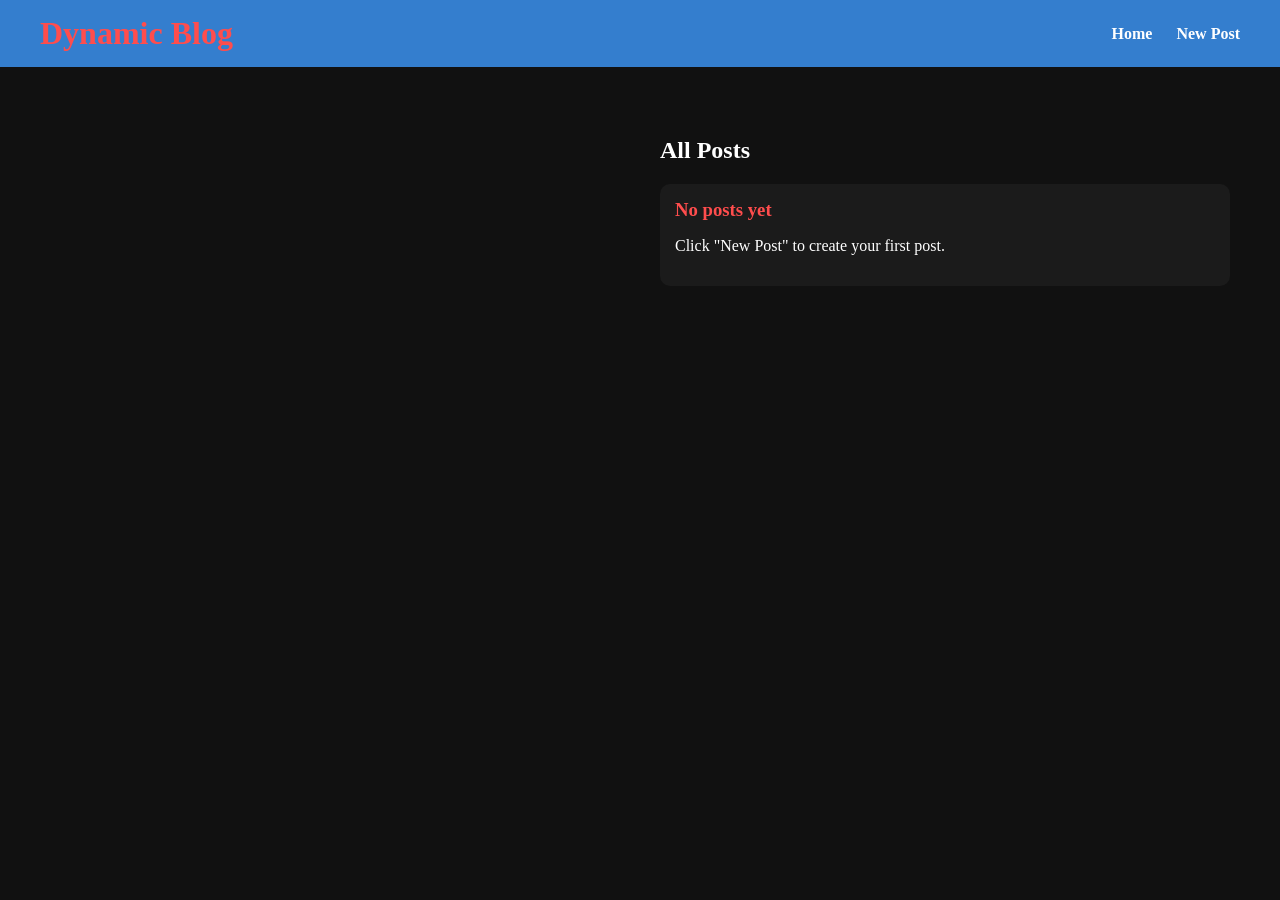
<file: index.html>
<!DOCTYPE html>
<html lang="en">
    <head>
        <meta charset="UTF-8" />
        <meta name="viewport" content="width=device-width", initial-scale="1.0" />
        <title> Dynamic Blog Page - Home</title>
        <link rel="stylesheet" href="styles.css" />

    </head>
    <body>
        <header>
            <h1> Dynamic Blog</h1>
            <nav> 
                <a href="index.html">Home</a>
                <a href="new-post.html">New Post</a>
            </nav>
        </header>
        <main> 
            <h2> All Posts</h2>
            <div id="posts"></div>
        </main>
        <script src="homepage.js"></script>
    </body>
</html>
</file>
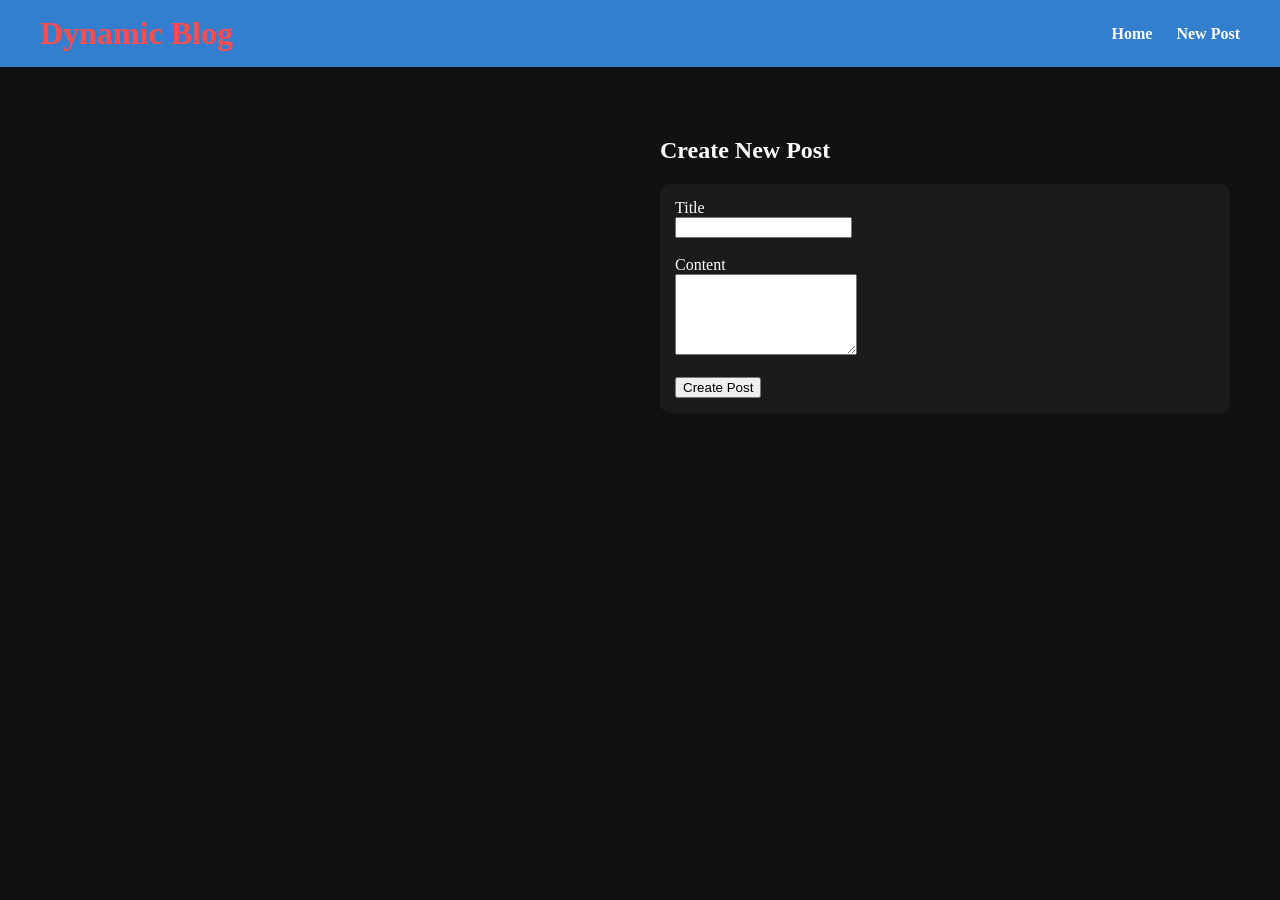
<file: new-post.html>
<!DOCTYPE html>
<html lang="en">
    <head> 
<meta charset="UTF-8">
<title> New Post</title>
<link rel="stylesheet" href="styles.css">
</head>

<body>
    <header> 
        <h1> Dynamic Blog</h1>
        <nav>
            <a href="index.html">Home</a>
            <a href="new-post.html">New Post</a>

        </nav>
    </header>
    <main> 
        <h2> Create New Post</h2>
    <form id="postForm">
        <div class="post-card">
            <label> Title</label><br>
            <input type="text" id="title" required maxlength="50"><br><br>
        <label> Content</label><br>
        <textarea id="content" rows="5" required></textarea><br><br>
        <button type="submit">Create Post</button>
        </div>


    
    </form>
</main>
<script src="new-post.js"></script>
</body>

</html>
</file>
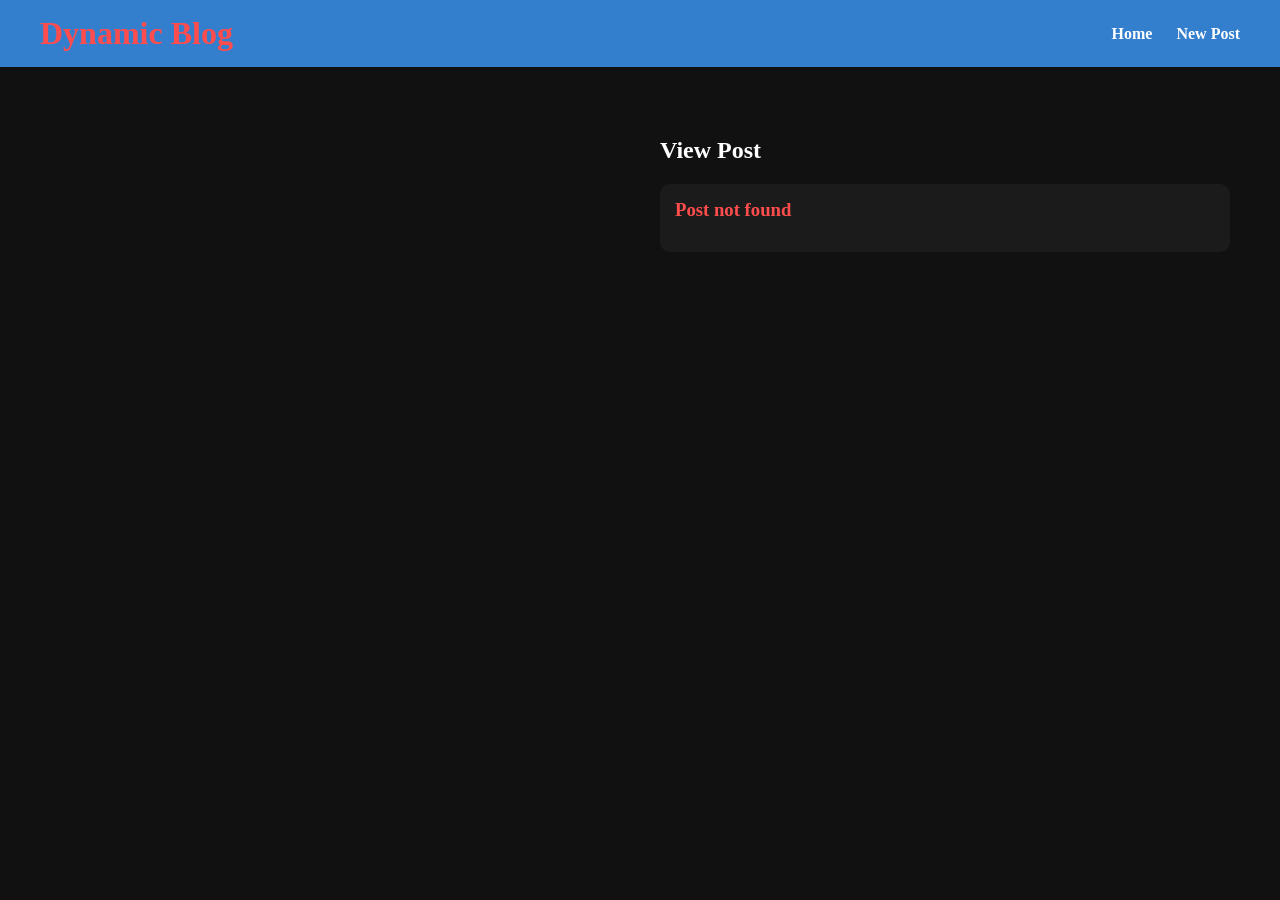
<file: post.html>
<!DOCTYPE html>
<html lang="en">
<head>
  <meta charset="UTF-8">
  <title>Post</title>
  <link rel="stylesheet" href="styles.css">
</head>

<body>
  <header>
    <h1>Dynamic Blog</h1>
    <nav>
      <a href="index.html">Home</a>
      <a href="new-post.html">New Post</a>
    </nav>
  </header>

  <main>
    <h2> View Post</h2>

    <div class="post-card">
      <h3 id="titleText"></h3>
      <p id="contentText"></p>

      <button id="editBtn" type="button">Edit</button>
      <button id="deleteBtn" type="button">Delete</button>
    </div>

    <div class="post-card" id="editBox" style="display:none;">
      <h3>Edit Post</h3>

      <label>Title</label><br>
      <input id="titleInput" type="text"><br><br>

      <label>Content</label><br>
      <textarea id="contentInput" rows="5"></textarea><br><br>

      <button id="saveBtn" type="button">Save</button>
      <button id="cancelBtn" type="button">Cancel</button>
    </div>
  </main>

  <script src="post.js"></script>
</body>
</html>
</file>
<file: styles.css>
body {
    margin: 0;
    font-family:Georgia, 'Times New Roman', Times, serif;justify-content: space-between;
    background-color: #ffffff11;
    color: #ffffff;
}
header {
    display: flex;
    justify-content: space-between;
    justify-content: center;
    padding: 10px 20px;
    background-color: #ffffff;
}

header h1 {
    margin: 0;
    color: #000000;
}

nav a {
    color: rgb(255, 255, 255);
    text-decoration: none;
    margin-left: 20px;
}

nav a:hover {
    color: #b97a7a;
}

main {
    padding: 50px;
    padding-left: 660px;
}

#posts {
    margin-top: 20px;
}

.post-card {
    background-color: #1b1b1b;
    padding: 15px;
    margin-bottom: 15px;
    border-radius: 10px;    

}

.post-card h3 {
    margin: 0 0 10px;
    color: #ff4d4d;
}

h2 {
    color: #000000;
}

header {
    background-color: #ffffff;
}
nav a {
    color: #0435fa;
    text-decoration: none;
    margin-left: 20px;
}
header {
    display: flex;
    justify-content: space-between;
    align-items: center;
    padding: 15px 40px;
    background-color: #347ece;
}

header h1 {
    margin: 0;
    color: #ff4d4d;
}

nav a {
    color: white;
    text-decoration: none;
    margin-left: 20px;
    font-weight: bold;
}

nav a:hover {
    color: #ff4d4d;
}

body {
    margin: 0;
    font-family: Georgia, 'Times New Roman', Times, serif;
    background-color: #111;
    color: white;
}

h2 {
    color: white;
}
</file>
